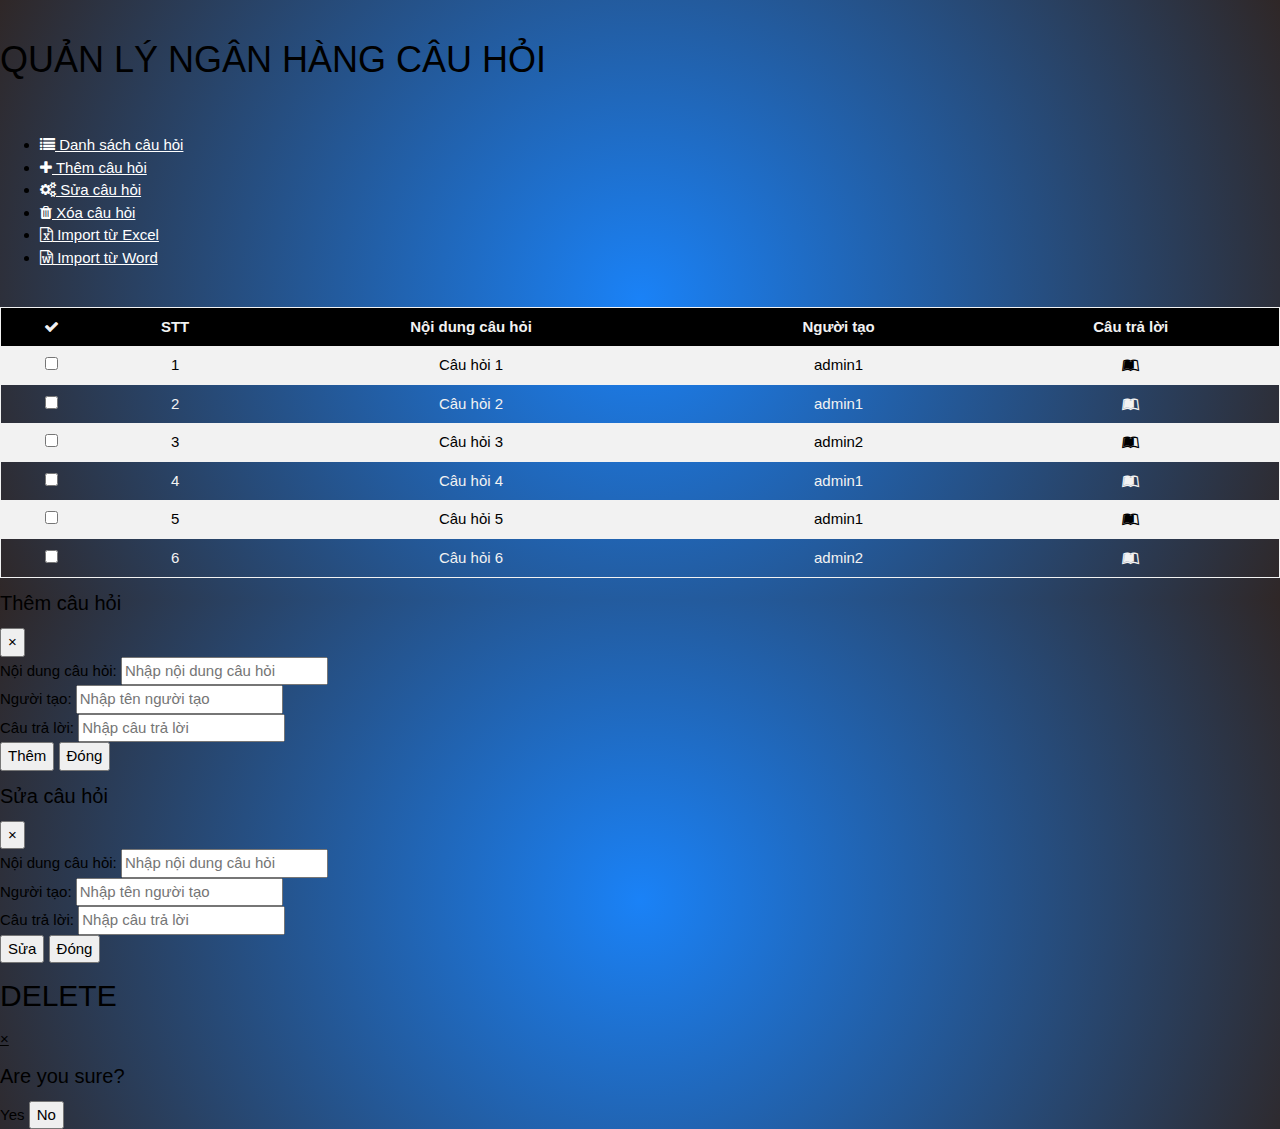
<file: QuanLyCauHoi/index.html>
<!DOCTYPE html>
<html lang="en">

<head>
    <meta charset="UTF-8">
    <meta name="viewport" content="width=device-width, initial-scale=1.0">
    <meta http-equiv="X-UA-Compatible" content="ie=edge">
    <title>Document</title>
     <link rel="stylesheet" href="https://www.w3schools.com/w3css/4/w3.css">
    <link rel="stylesheet" href="https://stackpath.bootstrapcdn.com/bootstrap/4.1.0/css/bootstrap.min.css" integrity="sha384-9gVQ4dYFwwWSjIDZnLEWnxCjeSWFphJiwGPXr1jddIhOegiu1FwO5qRGvFXOdJZ4" crossorigin="anonymous">
  <link rel="stylesheet" href="https://cdnjs.cloudflare.com/ajax/libs/animate.css/3.5.2/animate.min.css">
    <link rel="stylesheet" href="style.css">
<link rel="stylesheet" href="https://maxcdn.bootstrapcdn.com/font-awesome/4.7.0/css/font-awesome.min.css">
    
</head>
<body>
	
<!-- menu -->
<div class="container">
	<br>
		<h1 style="color: black" >QUẢN LÝ NGÂN HÀNG CÂU HỎI</h1>
		<br>
	 <ul class="nav nav-tabs" role="tablist">
			<li class="nav-item">
					
					<a class="text nav-link active" data-toggle="tab" href="#home" id="home"><i class="fa fa-list"></i> Danh sách câu hỏi</a>
				  </li>
            <li class="nav-item">
	      <a class="text nav-link " data-toggle="modal" data-target="#myModal1" href="#menu" id="them"><i class="fa fa-plus"></i> Thêm câu hỏi</a>
		</li>
		<li class="nav-item">
			<a class="text nav-link" data-toggle="modal" data-target="#myModal2" href="#menu1" id="sua"><i class="fa fa-cogs"></i> Sửa câu hỏi</a>
		  </li>
	    <li class="nav-item">
	      <a class="text nav-link" data-toggle="modal" data-target="#myModal3" href="#menu2" id="xoa"><i class="fa fa-trash"></i> Xóa câu hỏi</a>
		</li>
		<li class="nav-item">
			<a class="text nav-link " data-toggle="tab" href="#menu3" id="importE"><i class="fa fa-file-excel-o"></i> Import từ Excel</a>
		  </li>
		  <li class="nav-item">
			<a class="text nav-link " data-toggle="tab" href="#menu4" id="importW"><i class="fa fa-file-word-o"></i> Import từ Word</a>
		  </li>
        </ul>
        <br />
</div>

<!-- table -->
 <div class="tab-content ">
            <!--Danh sách câu hỏi -->
		<div id="hienthi" class="container">
					<table>
							<tr >
							  <th><i class="fa fa-check"></i></th>
							  <th>STT</th>
							  <th>Nội dung câu hỏi</th>
							  <th>Người tạo</th>
							  <th>Câu trả lời</th>
							</tr>
							
							<tr>
								<td><input type="checkbox" /></td>
								<td>1</td>
								<td>Câu hỏi 1</td>
								<td>admin1</td>
								<td><a href=""> <i class="fa fa-leanpub"></i></a></td>
							</tr>

							<tr>
									<td><input type="checkbox" /></td>
									<td>2</td>
									<td>Câu hỏi 2</td>
									<td>admin1</td>
									<td><a href=""> <i class="fa fa-leanpub"></i></a></td>
								</tr>

								<tr>
										<td><input type="checkbox" /></td>
										<td>3</td>
										<td>Câu hỏi 3</td>
										<td>admin2</td>
										<td><a href=""> <i class="fa fa-leanpub"></i></a></td>
									</tr>
									<tr>
											<td><input type="checkbox" /></td>
											<td>4</td>
											<td>Câu hỏi 4</td>
											<td>admin1</td>
											<td><a href=""> <i class="fa fa-leanpub"></i></a></td>
										</tr>

										<tr>
												<td><input type="checkbox" /></td>
												<td>5</td>
												<td>Câu hỏi 5</td>
												<td>admin1</td>
												<td><a href=""> <i class="fa fa-leanpub"></i></a></td>
											</tr>
											<tr>
													<td><input type="checkbox" /></td>
													<td>6</td>
													<td>Câu hỏi 6</td>
													<td>admin2</td>
													<td><a href=""> <i class="fa fa-leanpub"></i></a></td>
												</tr>
					</table>
		</div>		
</div>

<div class="modal fade" id="myModal1">
		<div class="modal-dialog">
			<div class="modal-content form_class">

				<!-- Modal Header -->
				<div class="modal-header">
					<h4 class="modal-title">Thêm câu hỏi</h4>
					<button type="button" class="close" data-dismiss="modal">&times;</button>
				</div>
				<!-- Modal body -->
				<div class="modal-body">
				   <div class="form-group">
						<label>Nội dung câu hỏi: </label>
						<input id="Ndcauhoi" class="form-control" placeholder="Nhập nội dung câu hỏi">
					</div> 
					<div class="form-group">
						<label>Người tạo: </label>
						<input id="NguoiTao" class="form-control" placeholder="Nhập tên người tạo">
					</div>
					 <div class="form-group" >
						<label>Câu trả lời: </label>
						  <input id="CauTraLoi" class="form-control" placeholder="Nhập câu trả lời">
				
					</div>
				</div>
				<!-- Modal footer -->
				<div class="modal-footer">
				<button class="btn btn-success" data-dismiss="modal">Thêm</button>
				   <button class="btn btn-danger" data-dismiss="modal">Đóng</button>
				 
				</div>
			</div>
		</div>
</div>

<div class="modal fade" id="myModal2">
		<div class="modal-dialog">
			<div class="modal-content form_class">

				<!-- Modal Header -->
				<div class="modal-header">
					<h4 class="modal-title">Sửa câu hỏi</h4>
					<button type="button" class="close" data-dismiss="modal">&times;</button>
				</div>
				<!-- Modal body -->
				<div class="modal-body">
				   <div class="form-group">
						<label>Nội dung câu hỏi: </label>
						<input id="Ndcauhoi" class="form-control" placeholder="Nhập nội dung câu hỏi">
					</div> 
					<div class="form-group">
						<label>Người tạo: </label>
						<input id="NguoiTao" class="form-control" placeholder="Nhập tên người tạo">
					</div>
					 <div class="form-group" >
						<label>Câu trả lời: </label>
						  <input id="CauTraLoi" class="form-control" placeholder="Nhập câu trả lời">
				
					</div>
				</div>
				<!-- Modal footer -->
				<div class="modal-footer">
				<button class="btn btn-success" data-dismiss="modal">Sửa</button>
				   <button class="btn btn-danger" data-dismiss="modal">Đóng</button>
				</div>
			</div>
		</div>
</div>

<div class="modal fade" id="myModal3">
		<div class="modal-dialog">
				<div class="modal-content">
					<div class="modal-header">
						<h2 class="text-danger">DELETE</h2>
						<a href="#" data-dismiss="modal" aria-hidden="true" class="close ">×</a>	
					</div>
					<div class="modal-body">
						<h4>Are you sure?</h4>
					</div>
					<div class="modal-footer">
						<a class="btn btn-danger btn-ok" data-dismiss="modal">Yes</a>
						<button type="button" class="btn btn-default" data-dismiss="modal">No</button>
					</div>
				</div>
			</div>
	</div>
 	<script src="https://code.jquery.com/jquery-3.3.1.min.js" integrity="sha256-FgpCb/KJQlLNfOu91ta32o/NMZxltwRo8QtmkMRdAu8="
    crossorigin="anonymous"></script>
    <script src="https://cdnjs.cloudflare.com/ajax/libs/popper.js/1.14.0/umd/popper.min.js" integrity="sha384-cs/chFZiN24E4KMATLdqdvsezGxaGsi4hLGOzlXwp5UZB1LY//20VyM2taTB4QvJ" crossorigin="anonymous"></script>
    <script src="https://stackpath.bootstrapcdn.com/bootstrap/4.1.0/js/bootstrap.min.js" integrity="sha384-uefMccjFJAIv6A+rW+L4AHf99KvxDjWSu1z9VI8SKNVmz4sk7buKt/6v9KI65qnm" crossorigin="anonymous"></script>
    	


    
  
</body>
</html>
</file>
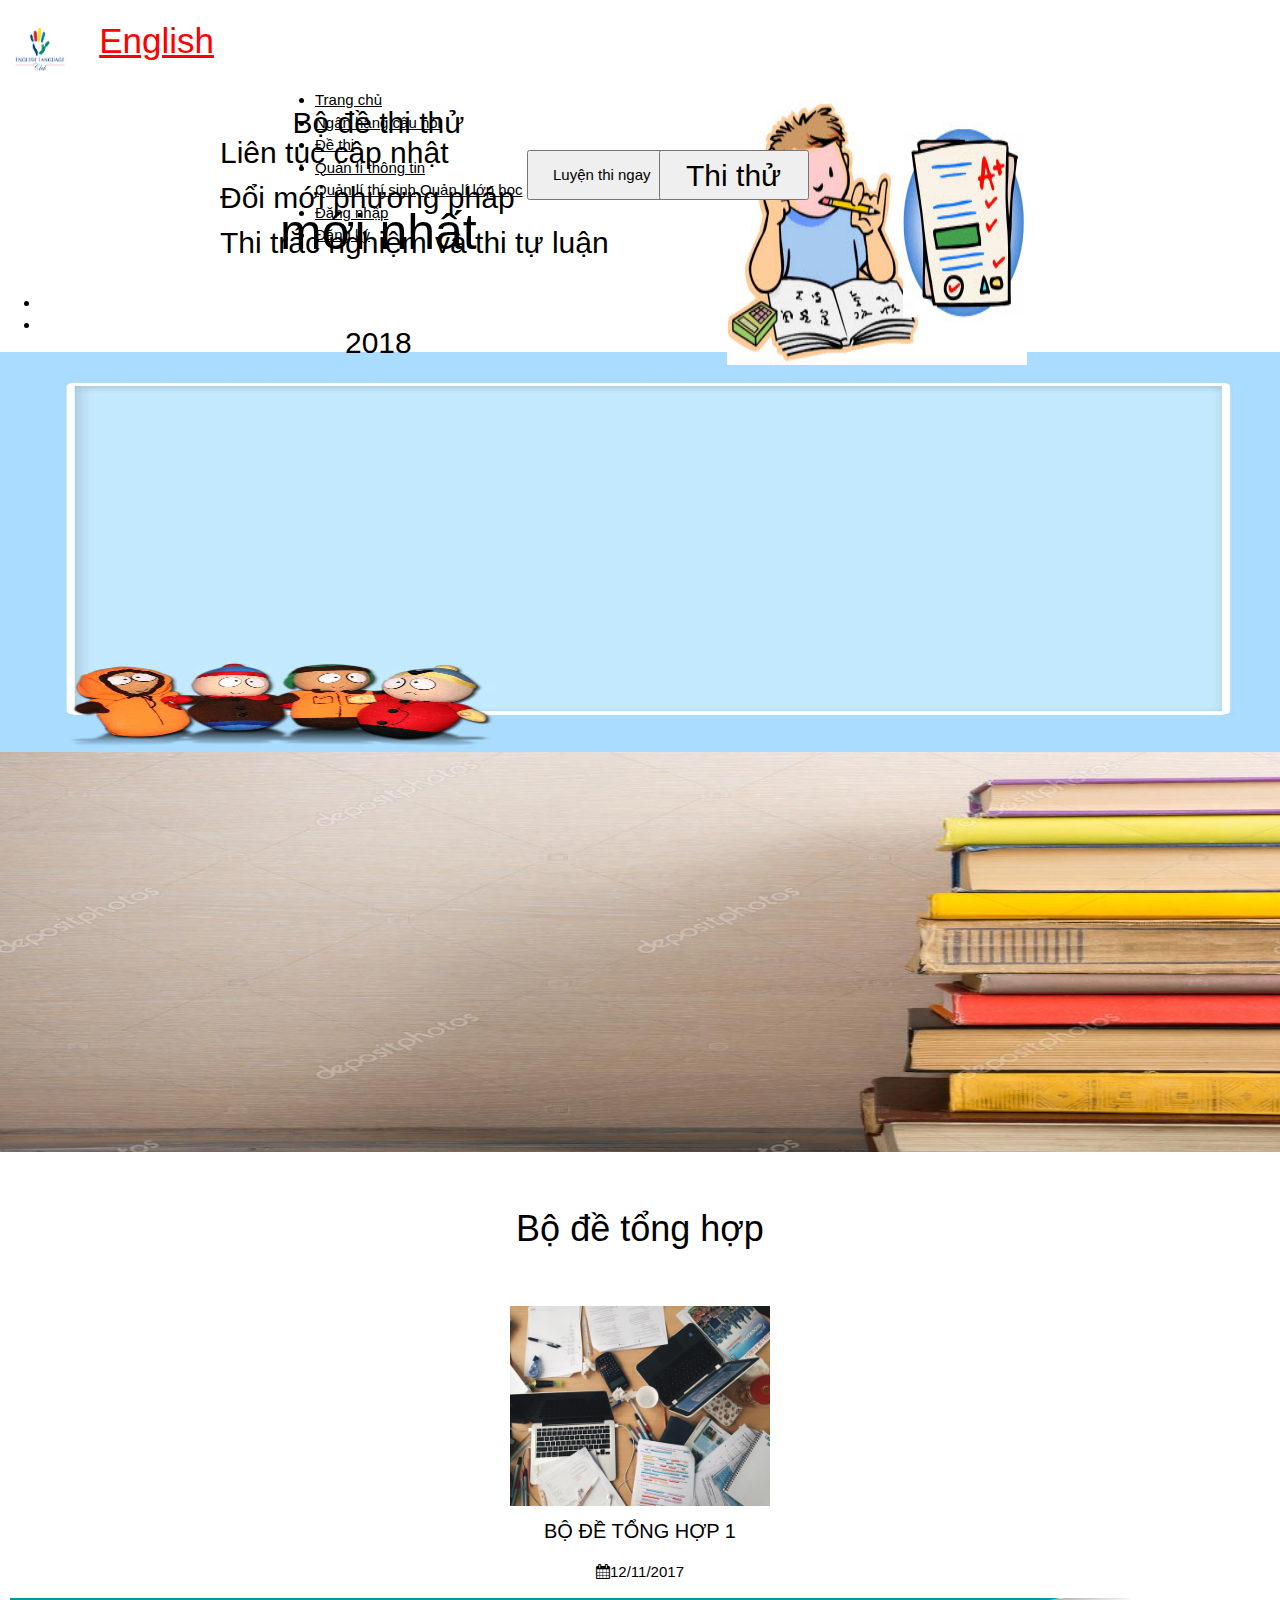
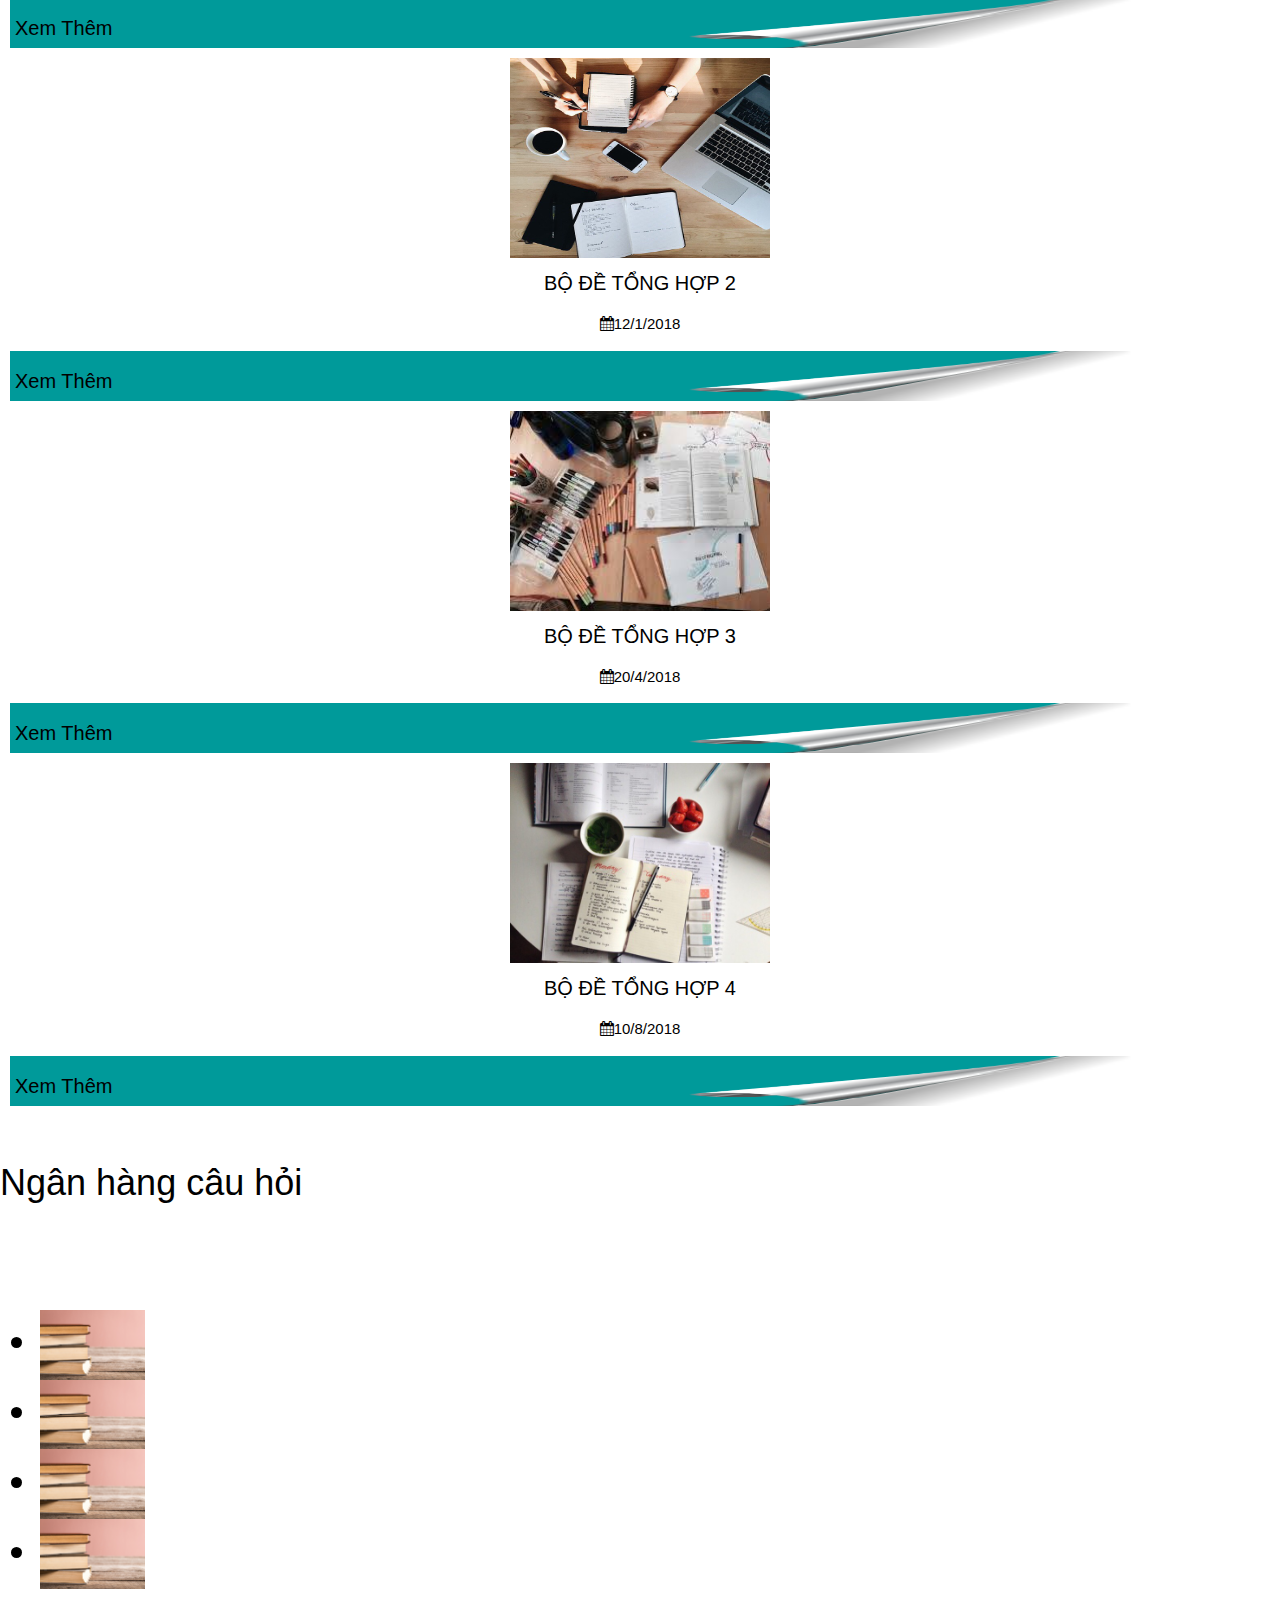
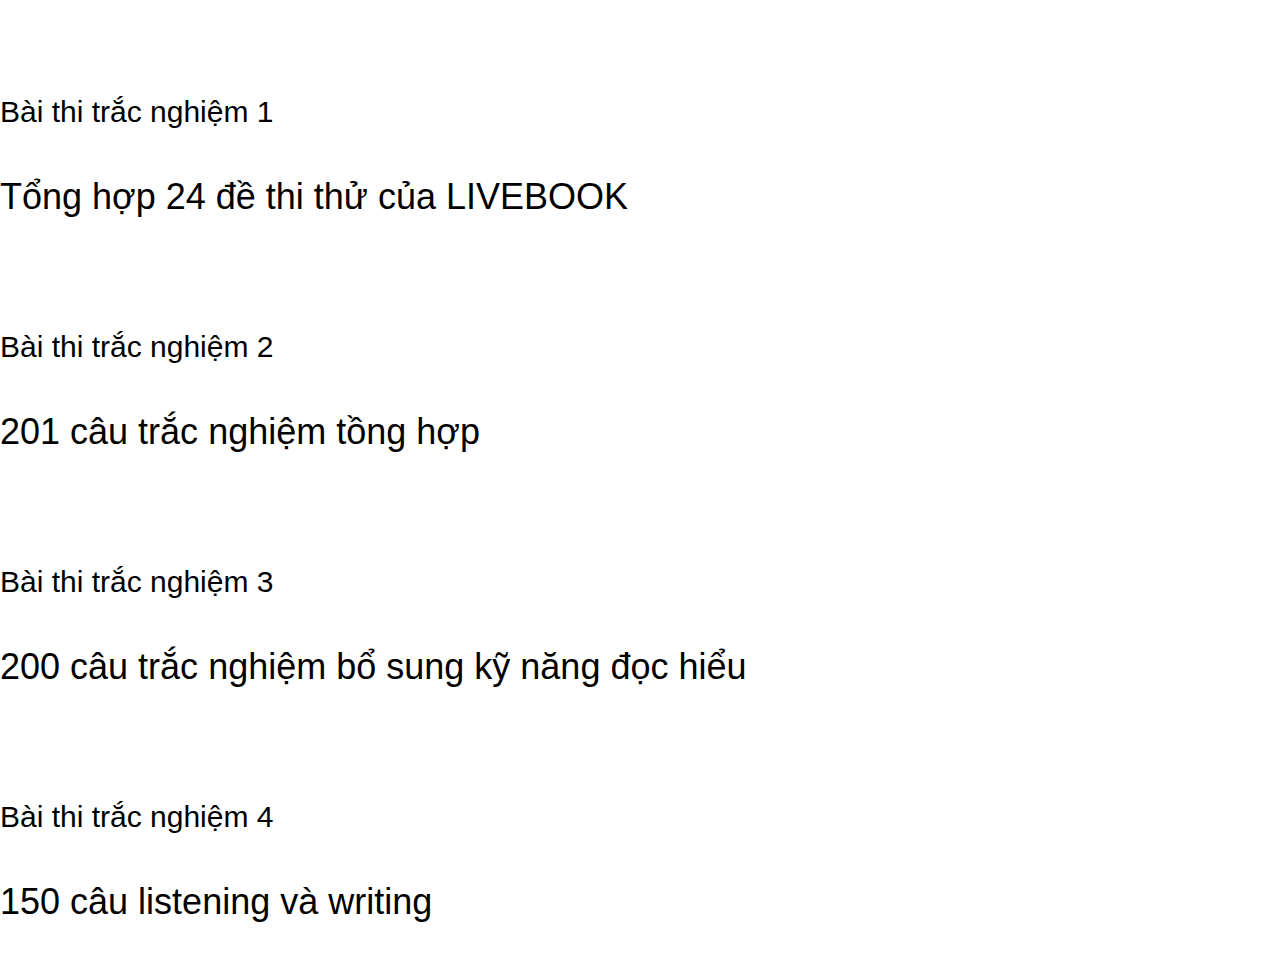
<file: TrangChu/index.html>
<!DOCTYPE html>
<html lang="en">
<head>
    <meta charset="UTF-8">
    <meta name="viewport" content="width=device-width, initial-scale=1.0">
    <meta http-equiv="X-UA-Compatible" content="ie=edge">
    <title>Document</title>
    <link rel="stylesheet" href="https://cdnjs.cloudflare.com/ajax/libs/font-awesome/4.7.0/css/font-awesome.min.css">
     <link rel="stylesheet" href="https://www.w3schools.com/w3css/4/w3.css">
    <link rel="stylesheet" href="https://stackpath.bootstrapcdn.com/bootstrap/4.1.0/css/bootstrap.min.css" integrity="sha384-9gVQ4dYFwwWSjIDZnLEWnxCjeSWFphJiwGPXr1jddIhOegiu1FwO5qRGvFXOdJZ4" crossorigin="anonymous">
  <link rel="stylesheet" href="https://cdnjs.cloudflare.com/ajax/libs/animate.css/3.5.2/animate.min.css">
    <link rel="stylesheet" href="style.css">
    
</head>
<body>

  
<div id="demo" class="carousel slide" data-ride="carousel">
<nav class="menu_nav navbar navbar-expand-sm ">
	<img src="./img/download.jpg" width="50" height="50"/>
	<a class="name navbar-brand" href="#">English</a>
  <!-- Links -->
  <ul class="menu_content navbar-nav">
    <li class="iteam nav-item in active">
      <a class="content nav-link" href="#">Trang chủ</a>
    </li>
    <li class="iteam nav-item">
      <a class="content nav-link" href="#">Ngân hàng câu hỏi</a>
    </li>
    <li class="iteam nav-item">
      <a class="content nav-link" href="#">Đề thi</a>
    </li>
    <li class="nav-item dropdown">
    <a class="content nav-link dropdown-toggle" data-toggle="dropdown" href="#">Quản lí thông tin</a>
    <div class="dropdown-menu">
      <a class="dropdown-item" href="#">Quản lí thí sinh</a>
      <a class="dropdown-item" href="#">Quản lí lớp học</a>
   
    </div>
  </li>
     <li class="iteam nav-item">
      <a class="content nav-link" href="#">Đăng nhập</a>
    </li>
       <li class="iteam nav-item">
      <a class="content nav-link" href="#">Đăng ký</a>
    </li>

   
  </ul>
</nav>

  <!-- Indicators -->
  <ul class="carousel-indicators">
    <li data-target="#demo" data-slide-to="0" class="active"></li>
    <li data-target="#demo" data-slide-to="1"></li>
   
  </ul>
  
  <!-- The slideshow -->
  <div class="carousel-inner">
    <div class="carousel-item active">
      <img src="./img/anhh.jpg" alt="Los Angeles" width="1300" height="400">
      <div class="txt-menu">
	<div class="text_content">Bộ đề thi thử <p> mới nhất </p> 2018</div>
	<button class="btn_test btn btn-success">Luyện thi ngay</button>
	<img src="./img/onthi.jpg"/>

</div>
    </div>
    <div class="carousel-item">
      <img src="./img/anhbiaa.jpg" alt="Chicago" width="1300" height="400">
          <div class="txt-menu txt-carou ">
	<div class="text_content caro_content">
	<ul class="txt_iteam carousel_2">
	
	<li class="test_iteam">Liên tục cập nhật</li>
	<li class="test_iteam">Đổi mới phương pháp</li>
	<li class="test_iteam">Thi trắc nghiệm và thi tự luận</li>
	</ul>
	<button class="btn_test btn btn-success">Thi thử</button>
	 </div>

</div>
    </div>
  
  </div>
  
  <!-- Left and right controls -->
  <a class="carousel-control-prev" href="#demo" data-slide="prev">
    <span class="carousel-control-prev-icon"></span>
  </a>
  <a class="carousel-control-next" href="#demo" data-slide="next">
    <span class="carousel-control-next-icon"></span>
  </a>
</div>
<div class="question container-fluid">
            <div class="container">
                <h1 class="title">Bộ đề tổng hợp</h1>
                <div class="row">
                    <div class="col-md-3">
                        <div class="event_content py-10">
                            <img src="./img/OT.jpg" class="card-img-top"/>
                            <div class="newest">
                            <h4>BỘ ĐỀ TỔNG HỢP 1</h4>
                            <p><i class="fa fa-calendar"> </i>12/11/2017 </p>
                            <div class="new">
                              <p><span>Xem Thêm</span></p>
                              <img src="./img/scroll.jpg"/>
                            </div>
                            </div>
                        </div>
                    </div>
                    <div class="col-md-3">
                            <div class="event_content py-10">
                            <img src="./img/-4.jpg" class="card-img-top"/>
                            <div class="newest">
                            <h4>BỘ ĐỀ TỔNG HỢP 2</h4>
                            <p> <i class="fa fa-calendar"></i>12/1/2018</p>
                            <div class="new">
                              <p><span>Xem Thêm</span></p>
                              <img src="./img/scroll.jpg"/>
                            </div>
                            </div>
                        </div>
                    </div>
                    <div class="col-md-3">
                            <div class="event_content py-10">
                            <img src="./img/images.jpg" class="card-img-top"/>
                            <div class="newest">
                            <h4>BỘ ĐỀ TỔNG HỢP 3</h4>
                            <p> <i class="fa fa-calendar"></i>20/4/2018</p>
                            <div class="new">
                              <p><span>Xem Thêm</span></p>
                              <img src="./img/scroll.jpg"/>
                            </div>
                            </div>
                        </div>
                    </div>
                      <div class="col-md-3">
                            <div class="event_content py-10">
                            <img src="./img/file.jpg" class="card-img-top"/>
                            <div class="newest">
                            <h4>BỘ ĐỀ TỔNG HỢP 4</h4>
                            <p> <i class="fa fa-calendar"></i>10/8/2018</p>
                            <div class="new">
                              <p><span>Xem Thêm</span></p>
                              <img src="./img/scroll.jpg"/>
                            </div>
                            </div>
                        </div>
                    </div>
                </div>
            </div>
     
</div>

<div class="total container">
   
                <h1>Ngân hàng câu hỏi <h1>
                <br>
                <!-- Nav tabs -->
                <ul class="nav nav-tabs" role="tablist">
                    <li class="nav-item">
                        <a class="nav-link active" data-toggle="tab" href="#home"> 
                               <img src="./img/book.jpg"/>
                        </a>
                    </li>
                    <li class="nav-item">
                        <a class="nav-link" data-toggle="tab" href="#menu1">
                                <img src="./img/book.jpg"/>
                        </a>
                    </li>
                    <li class="nav-item">
                        <a class="nav-link" data-toggle="tab" href="#menu2">
                                <img src="./img/book.jpg"/>
                        </a>
                    </li>
                    <li class="nav-item">
                            <a class="nav-link" data-toggle="tab" href="#menu3">
                                    <img src="./img/book.jpg"/>
                            </a>
                    </li>
                   
                </ul>
            
                <!-- Tab panes -->
                <div class="tab-content">
                    <div id="home" class="container tab-pane active"><br>
                     <h2>Bài thi trắc nghiệm 1</h2>
                     <p>Tổng hợp 24 đề thi thử của LIVEBOOK </p>
                    </div>
                    <div id="menu1" class="container tab-pane fade"><br>
                      <h2>Bài thi trắc nghiệm 2</h2>
                     <p>201 câu trắc nghiệm tồng hợp</p>
                    </div>
                    <div id="menu2" class="container tab-pane fade"><br>
                       <h2>Bài thi trắc nghiệm 3</h2>
                     <p>200 câu trắc nghiệm bổ sung kỹ năng đọc hiểu </p>
                    </div>
                    <div id="menu3" class="container tab-pane fade"><br>
                       <h2>Bài thi trắc nghiệm 4</h2>
                     <p>150 câu listening và writing</p>
                    </div>
                   
                    
                    </div>
                </div>
       

</div>












 <script src="https://code.jquery.com/jquery-3.3.1.min.js" integrity="sha256-FgpCb/KJQlLNfOu91ta32o/NMZxltwRo8QtmkMRdAu8="crossorigin="anonymous"></script>
    <script src="https://cdnjs.cloudflare.com/ajax/libs/popper.js/1.14.0/umd/popper.min.js" integrity="sha384-cs/chFZiN24E4KMATLdqdvsezGxaGsi4hLGOzlXwp5UZB1LY//20VyM2taTB4QvJ" crossorigin="anonymous"></script>
    <script src="https://stackpath.bootstrapcdn.com/bootstrap/4.1.0/js/bootstrap.min.js" integrity="sha384-uefMccjFJAIv6A+rW+L4AHf99KvxDjWSu1z9VI8SKNVmz4sk7buKt/6v9KI65qnm" crossorigin="anonymous"></script>
    	
   
</body>
</html>
</file>
<file: QuanLyCauHoi/style.css>
.nav_iteam
{
	padding-left:730px;
}
.nav-tabs {
  border:none;
}
body {
  /* Safari 4-5, Chrome 1-9 */
  background: -webkit-gradient(radial, center center, 0, center center, 460, from(#1a82f7), to(#2F2727));
  /* Safari 5.1+, Chrome 10+ */
  background: -webkit-radial-gradient(circle, #1a82f7, #2F2727);
  /* Firefox 3.6+ */
  background: -moz-radial-gradient(circle, #1a82f7, #2F2727);
  /* IE 10 */
  background: -ms-radial-gradient(circle, #1a82f7, #2F2727);
  height: 600px; }

table {
    border-collapse: collapse;
    width: 100%;
    border:solid 1px #f2f2f2;
    color: #f2f2f2;
}

th, td {
    text-align: left;
    padding: 8px;
    text-align: center;
}

tr:nth-child(even){
  background-color: #f2f2f2;
  color: black;
}
tr:nth-child(even) a{
  color: black;
}

th {
  background-color: black;
    color: #f2f2f2;
}
tr a{
  color: #f2f2f2;
}

.centered-form {
  margin-top: 60px; }

.centered-form .panel {
  background: rgba(255, 255, 255, 0.8);
  box-shadow: rgba(0, 0, 0, 0.3) 20px 20px 20px;
  padding: 15px 0; }

label.label-floatlabel {
  font-weight: bold;
  color: #46b8da;
  font-size: 11px; }

.center {
  margin: auto; }

.panel-body {
  margin-top: 15px; }

.sp-thongbao {
  color: red;
  margin-left: 2px; }

.btn.btn-info {
  cursor: pointer; }

.ui-datepicker-trigger {
  margin: 0 5px;
  cursor: pointer; }
  .table
  {
  color:white;
  }
  .text{
  color:white;
  }
  .text:hover
  {
  	color:white;
  }
</file>
<file: TrangChu/style.css>
.menu_nav
{
	 padding:15px;
}
.name{
	color:black;
	font-size:35px;
	padding-left:30px;
	color:red;
}
.menu_content
{
	padding-left:300px;
	position:relative;
}
.content
{
	color:black;
	font-size:15px;
}
.content:hover
{
	color:white;
	background:rgba(0, 0, 0, 0.66);
}
.txt-menu
{
	position:absolute;
	top:100px;
	left:280px;
	display:flex;
	
}
.text_content
{
	
	font-size:30px;
	color:black;
	text-align:center;

}
.txt-carou
{
	top:100px;
	left:180px;
	
}
.caro_content
{
	display:flex;
}
.text_content p{
	font-size:50px;
}
.btn_test{
	width:150px;
	height:50px;
	margin: 50px;
}
.carousel_2{
	list-style:none;
}

.test_iteam
{
	color:black;
	text-align:left;
}
.question
{
	margin-top:50px;
	text-align:center;
}
.title{
	padding-bottom:40px;
	text-decoration:undeerline;
	
}

.newest
{
    margin:10px;
}
.event_content img
{
	width:260px;
	height:200px;
}
.new img
{
    width: 20%;
    position: absolute;
    right:0;
}
.news >img
{
    height:180px;
}
.new
{
    background-color: rgb(0,154,154);
    height:50px;
    position: relative;
    width:100%;
    margin:auto;
}
.new span{
	padding:5px;
	font-size:20px;
}
.new >img
{
    position: absolute;
    top:0;
    left:0;
    width:100%;
    height:100%;
}
.new
{
    overflow: hidden;
}
.newest:hover img
{
    left:180px;
}
.new p
{
    position: absolute;
    top:0;
    left:0;
    z-index:3;
}
.total{
	margin-top:50px;
}
.total .nav .nav-item img
{
    width:7rem;
}
</file>
